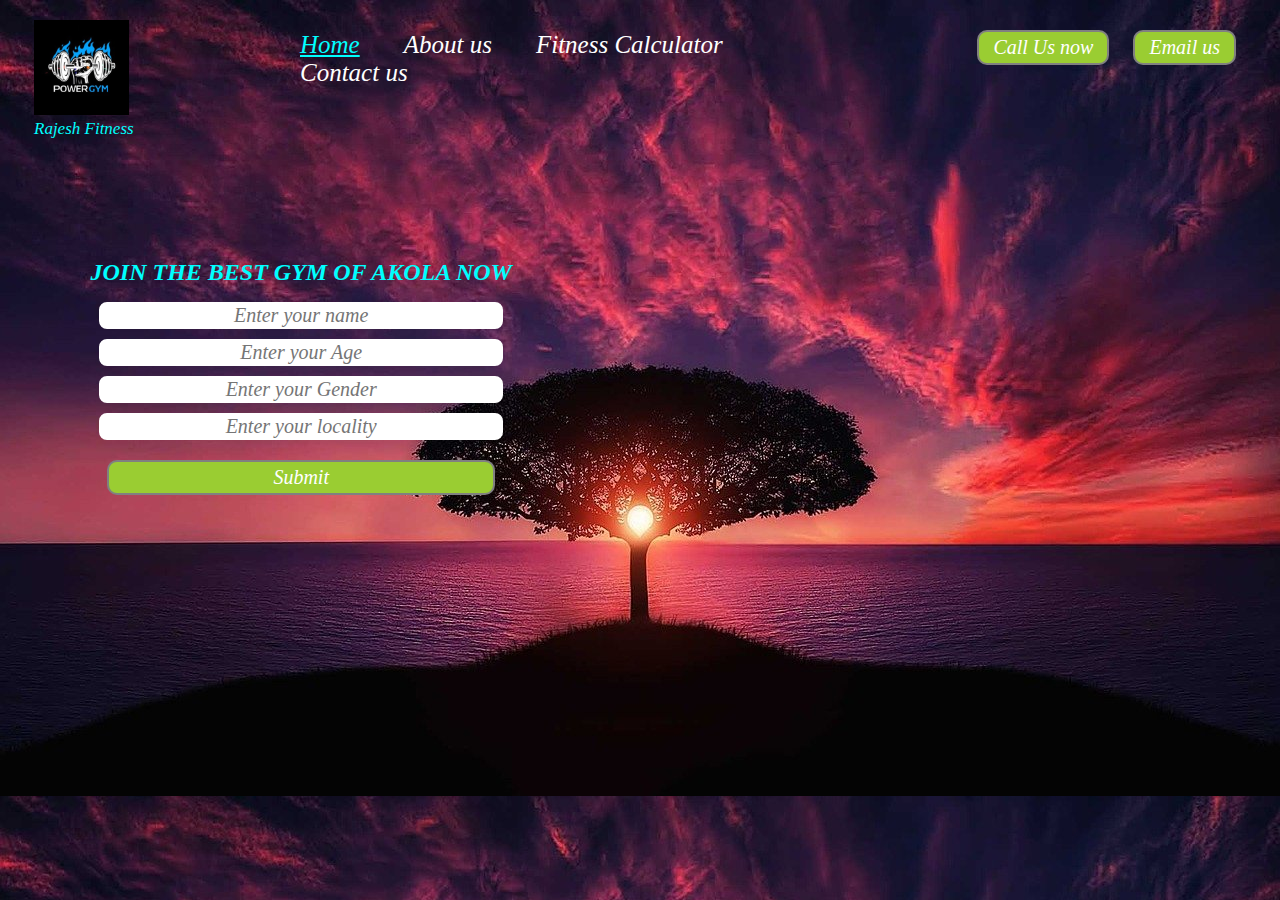
<file: New folder 1/project1.html>
<!DOCTYPE html>
<html lang="en">

<head>
    <meta charset="UTF-8">
    <meta http-equiv="X-UA-Compatible" content="IE=edge">
    <meta name="viewport" content="width=device-width, initial-scale=1.0">
    <link rel="stylesheet" href="project1.css" />
</head>
<link rel="stylesheet" href="project1.css">

<body>
    <header class="header">
        <!--Ledt box for logo-->
        <div class="left">
            <img src="logo1.jpg" alt="">
            <div>Rajesh Fitness</div>
        </div>
        <!--MId box for navibar-->
        <div class="mid">
            <ul class="navbar">
                <li><a href="#" class="active">Home</a></li>
                <li><a href="#">About us</a></li>
                <li><a href="#">Fitness Calculator</a></li>
                <li><a href="#">Contact us</a></li>
            </ul>
        </div>
        <!--Right box for buttons-->
        <div class="right">
            <button class="btn">Call Us now</button>
            <button class="btn">Email us</button>
        </div>
    </header>

    <div class="container">
        <h1>Join the best gym of akola now</h1>
        <form action="noaction.php">
            <div class="form-group">
                <input type="text" name="" placeholder="Enter your name">
            </div>
            <div class="form-group">
                <input type="text" name="" placeholder="Enter your Age">
            </div>
            <div class="form-group">
                <input type="text" name="" placeholder="Enter your Gender">
            </div>
            <div class="form-group">
                <input type="text" name="" placeholder="Enter your locality">
            </div>
            <button class="btn"> Submit</button>
        </form>
    </div>
    </div>
</body>

</html>
</file>
<file: New folder 1/project1.css>
body {
    color: cyan;
    margin: 0px;
    padding: 0px;
    background: url('tree1.jpg');
}

.left {
    position: absolute;
    left: 34px;
    top: 20px;
    display: inline-block;
    /*border:2px solid red;*/
}

.left img {
    width: 95px;
    filter: invert(100%);
}

.left div {
    font-style: oblique;
    font-family:'Times New Roman', Times, serif;
    font-size: 17px;
    text-align: center;
}

.mid {
    font-style: oblique;
    font-family: 'Times New Roman', Times, serif;
    display: block;
    width: 50%;
    margin: 15px 240px;
    /*border:2px solid pink;*/
}

.right {
    position: absolute;
    right: 34px;
    top: 20px;
    display: inline-block;
    /*border:2px solid greenyellow;*/
}

.navbar {
    display: inline-block;
}

.navbar li {
    color: white;
    display: inline-block;
    font-size: 25px;
}

.navbar li a {
    color: white;
    text-decoration: none;
    padding: 34px 20px;
}

.navbar li a:hover,
.navbar li a.active {
    text-decoration: underline;
    color: cyan;
}

.btn {
    font-style: oblique;
    font-family:'Times New Roman', Times, serif;
    margin: 10px 10px;
    background-color: yellowgreen;
    color: white;
    padding: 4px 14px;
    border: 2px solid gray;
    border-radius: 10px;
    font-size: 20px;
    cursor: pointer;
}

.btn:hover {
    background-color: rgb(31, 30, 30);
}

.container {
    /*border: 2px solid white;
    border-radius: 20px;*/
    padding: 40px;
    width: 33%;
    margin: 100px 50px;
    
}

.form-group input{
    width: 400px;
    font-style: oblique;
    font-family:'Times New Roman', Times, serif;
    text-align: center;
    display: block;
    padding: 0px;
    border: 2px solid white;
    margin: 10px auto;
    font-size: 20px;
    border-radius: 8px;
}

.container h1 {
    font-size: x-large;
    text-transform: uppercase;
    font-style: oblique;
    font-family:'Times New Roman', Times, serif;
    text-align: center;
}

.container button {
    font-style: oblique;
    font-family:'Times New Roman', Times, serif;
    display: block;
    width: 92%;
    margin: 20px auto;
}
</file>
